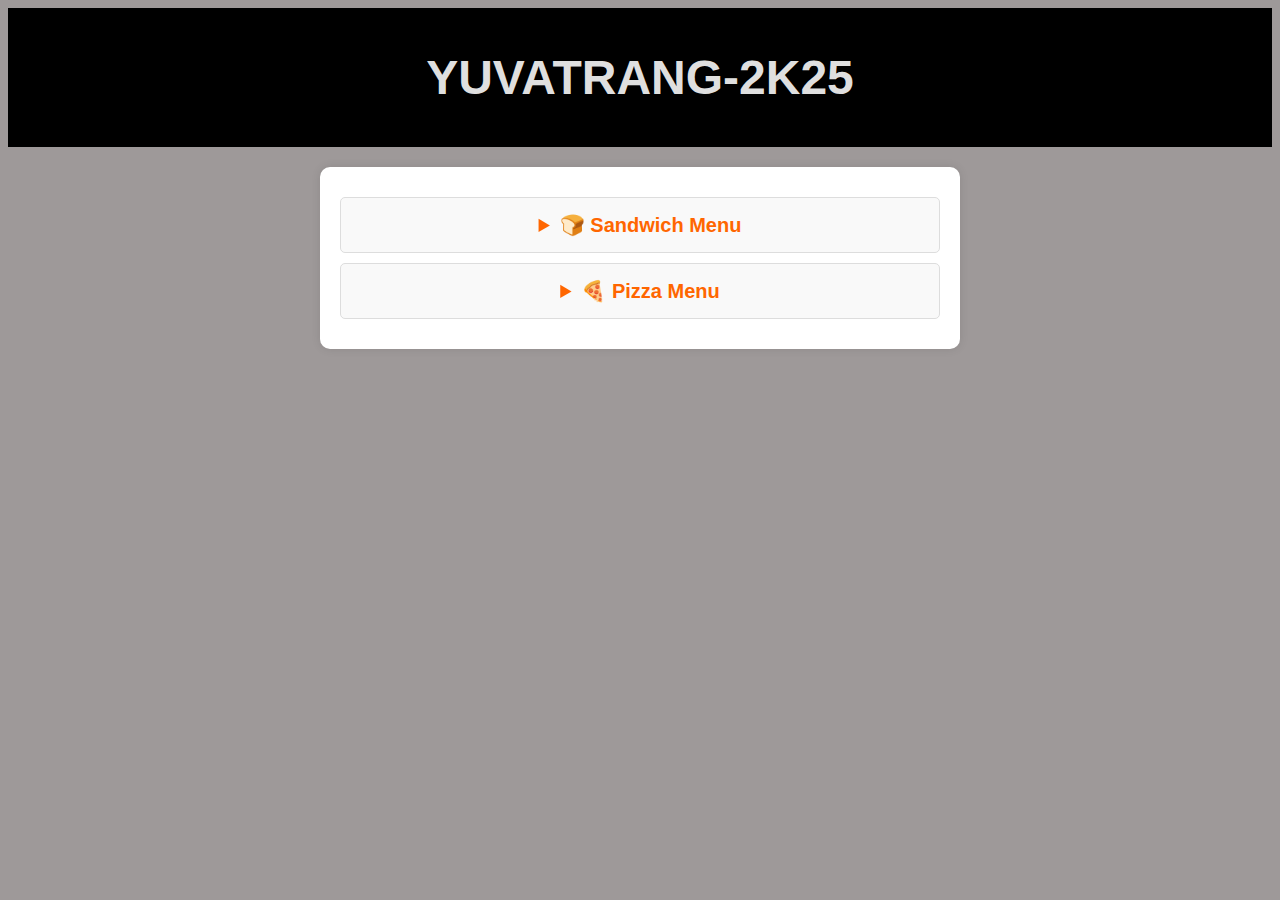
<file: index.html>
<!DOCTYPE html>
<html lang="en">

<head>
    <meta charset="UTF-8">
    <meta name="viewport" content="width=device-width, initial-scale=1.0">
    <title>Stall Menu</title>
    <style>
        body {
            font-family: Arial, sans-serif;
            text-align: center;
            background-color: #9e9999;
        }
        .h3 {
            font-size: 24px;
            color: #ff6600
        }

        .header {
            background-color: #000000;
            text-align: center;
            font-size: 24px;
            color: rgba(255, 255, 255, 0.89);
            padding: 10px;
            margin: 0px;
            box-sizing: border-box;
        }

        .menu-container {
            max-width: 600px;
            margin: 20px auto;
            background: rgb(255, 255, 255);
            padding: 20px;
            border-radius: 10px;
            box-shadow: 0px 0px 10px rgba(0, 0, 0, 0.1);
        }

        details {
            margin: 10px 0;
            border: 1px solid #ddd;
            border-radius: 5px;
            padding: 10px;
            background-color: #f9f9f9;
        }

        summary {
            font-size: 20px;
            font-weight: bold;
            cursor: pointer;
            color: #ff6600;
            padding: 5px;
        }

        .menu-item {
            display: flex;
            justify-content: space-between;
            align-items: center;
            padding: 10px;
            border-bottom: 1px solid #ddd;
        }

        .menu-item img {
            width: 60px;
            height: 60px;
            border-radius: 5px;
            margin-right: 10px;
        }

        .menu-text {
            flex-grow: 1;
            text-align: left;
        }

        .price {
            font-weight: bold;
            color: #27ae60;
        }
    </style>
</head>

<body>
    <header class="header">
        <h1>YUVATRANG-2K25</h1>
    </header>
    <div class="menu-container">
        <details>
            <summary>🍞 Sandwich Menu</summary>
            <div class="menu-item">
                <img src="chisd.jpg" alt="Chicken Sandwich">
                <span class="menu-text">Chicken Sandwich</span>
                <span class="price">80/-</span>
            </div>

            <div class="menu-item">
                <img src="alsd.jpg" alt="Aloo Sandwich">
                <span class="menu-text">Aloo Sandwich</span>
                <span class="price">60/-</span>
            </div>

            <div class="menu-item">
                <img src="vgsd.jpg" alt="Veggie Delight">
                <span class="menu-text">Veggie Delight</span>
                <span class="price">50/-</span>
            </div>
        </details>

        <details>
            <summary>🍕 Pizza Menu</summary>
            <h3>Non-Veg Pizza</h3><br>
            <div class="menu-item">
                <img src="chickenpizza.jpg" alt="Chicken Pizza">
                <span class="menu-text">Chicken Pizza</span>
                <span class="price">130/-</span>
            </div>
            <div class="menu-item">
                <img src="Nonvgol.jpg" alt="Non-Veg Overloded">
                <span class="menu-text">Non-Veg Overloded</span>
                <span class="price">140/-</span>
            </div>
            <h3>Veg-Pizza</h3><br>
            <div class="menu-item">
                <img src="vegan.jpg" alt="Vegan-Pizza">
                <span class="menu-text">Vegan</span>
                <span class="price">100/-</span>
            </div>
            <div class="menu-item">
                <img src="paneer.jpeg" alt="Paneer Pizza">
                <span class="menu-text">Paneer</span>
                <span class="price">120/-</span>
            </div>
            <div class="menu-item">
                <img src="Babycorn.jpeg" alt="Babycorn Pizza">
                <span class="menu-text">Baby Corn</span>
                <span class="price">130/-</span>
            </div>
            <div class="menu-item">
                <img src="vgpizza.jpg" alt="Veggie Pizza">
                <span class="menu-text">Veg-Overloaded</span>
                <span class="price">140/-</span>
            </div>
        </details>

    </div>
</body>

</html>
</file>
